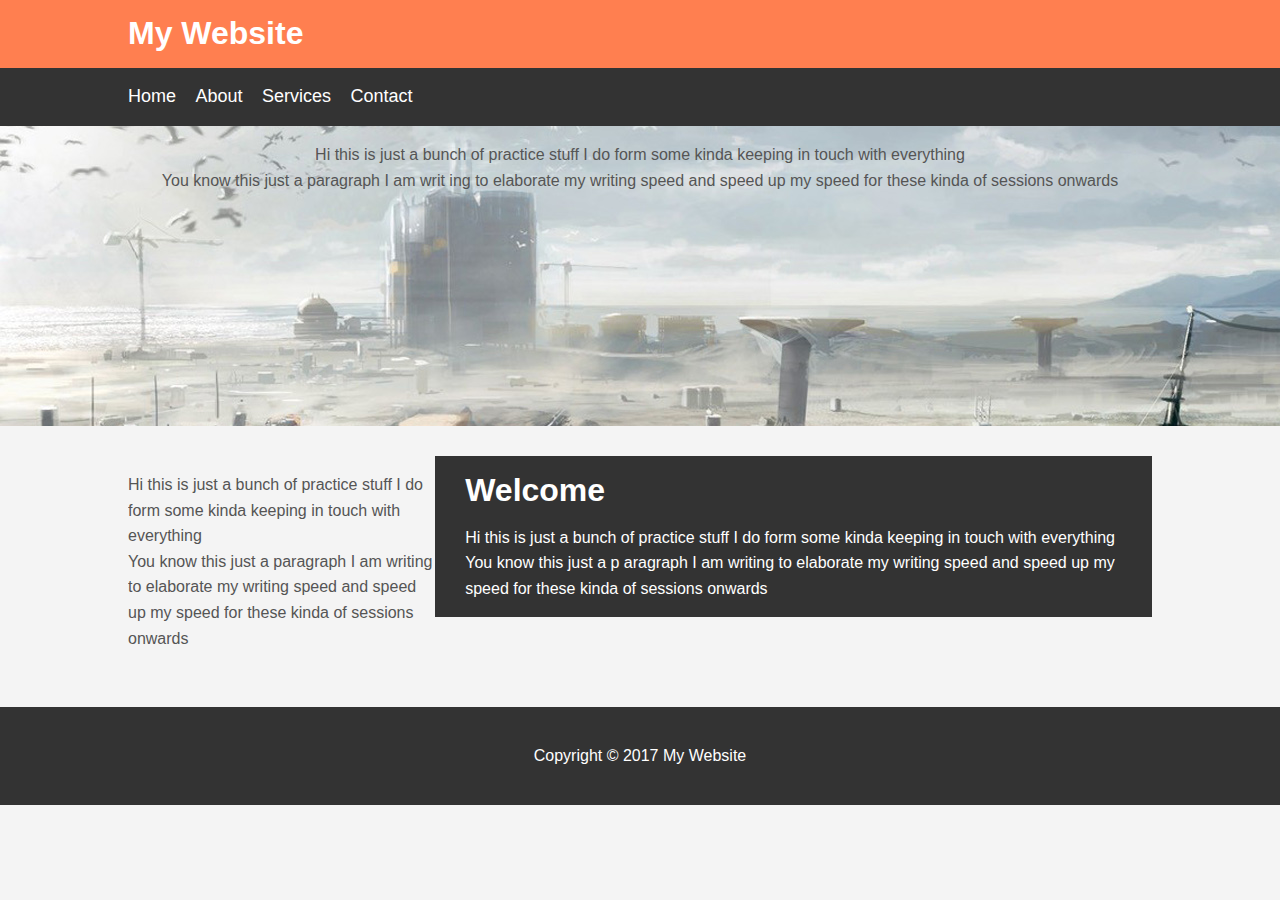
<file: index1.html>
<html>
	<head>
	<title>My Website</title>
		<link rel="stylesheet" type="text/css" href="style2.css">
		
		</head>
		<body>
			<header id="main-header">
				<div class="container">
				<h1>My Website</h1>
				</div>
				</header>
				<nav id="navbar">
				<div class="container">
				<ul>
				<li><a href="#">Home</a></li>
				<li><a href="#">About</a></li>
				<li><a href="#">Services</a></li>
				<li><a href="#">Contact</a></a></li>


				</ul>
				</div>
				</nav>
				<section id="showcase">
				<div class="container">
												<p>Hi this is just a bunch of practice stuff I do form some kinda keeping in touch with everything<br>You know this just a paragraph I am writ
												ing to elaborate my writing speed and speed up my speed for these kinda of sessions onwards</p>
			</div>
					</section>
					<div class="container">
					<section id="main">
						<h1>Welcome</h1>
												<p>Hi this is just a bunch of practice stuff I do form some kinda keeping in touch with everything<br>You know this just a p
												aragraph I am writing to elaborate my writing speed and speed up my speed for these kinda of sessions onwards</p>
												
												
						</section>
						<aside id="sidebar">
												<p>Hi this is just a bunch of practice stuff I do form some kinda keeping in touch with everything<br>You know this just a paragraph I am writing to elaborate
												my writing speed and speed up my speed for these kinda of sessions onwards</p>
												
						</aside>
						</div>
						<footer id="main-footer">
						<p>Copyright &copy 2017 My Website</p>
							
							</footer>
			</body>
	</html>
</file>
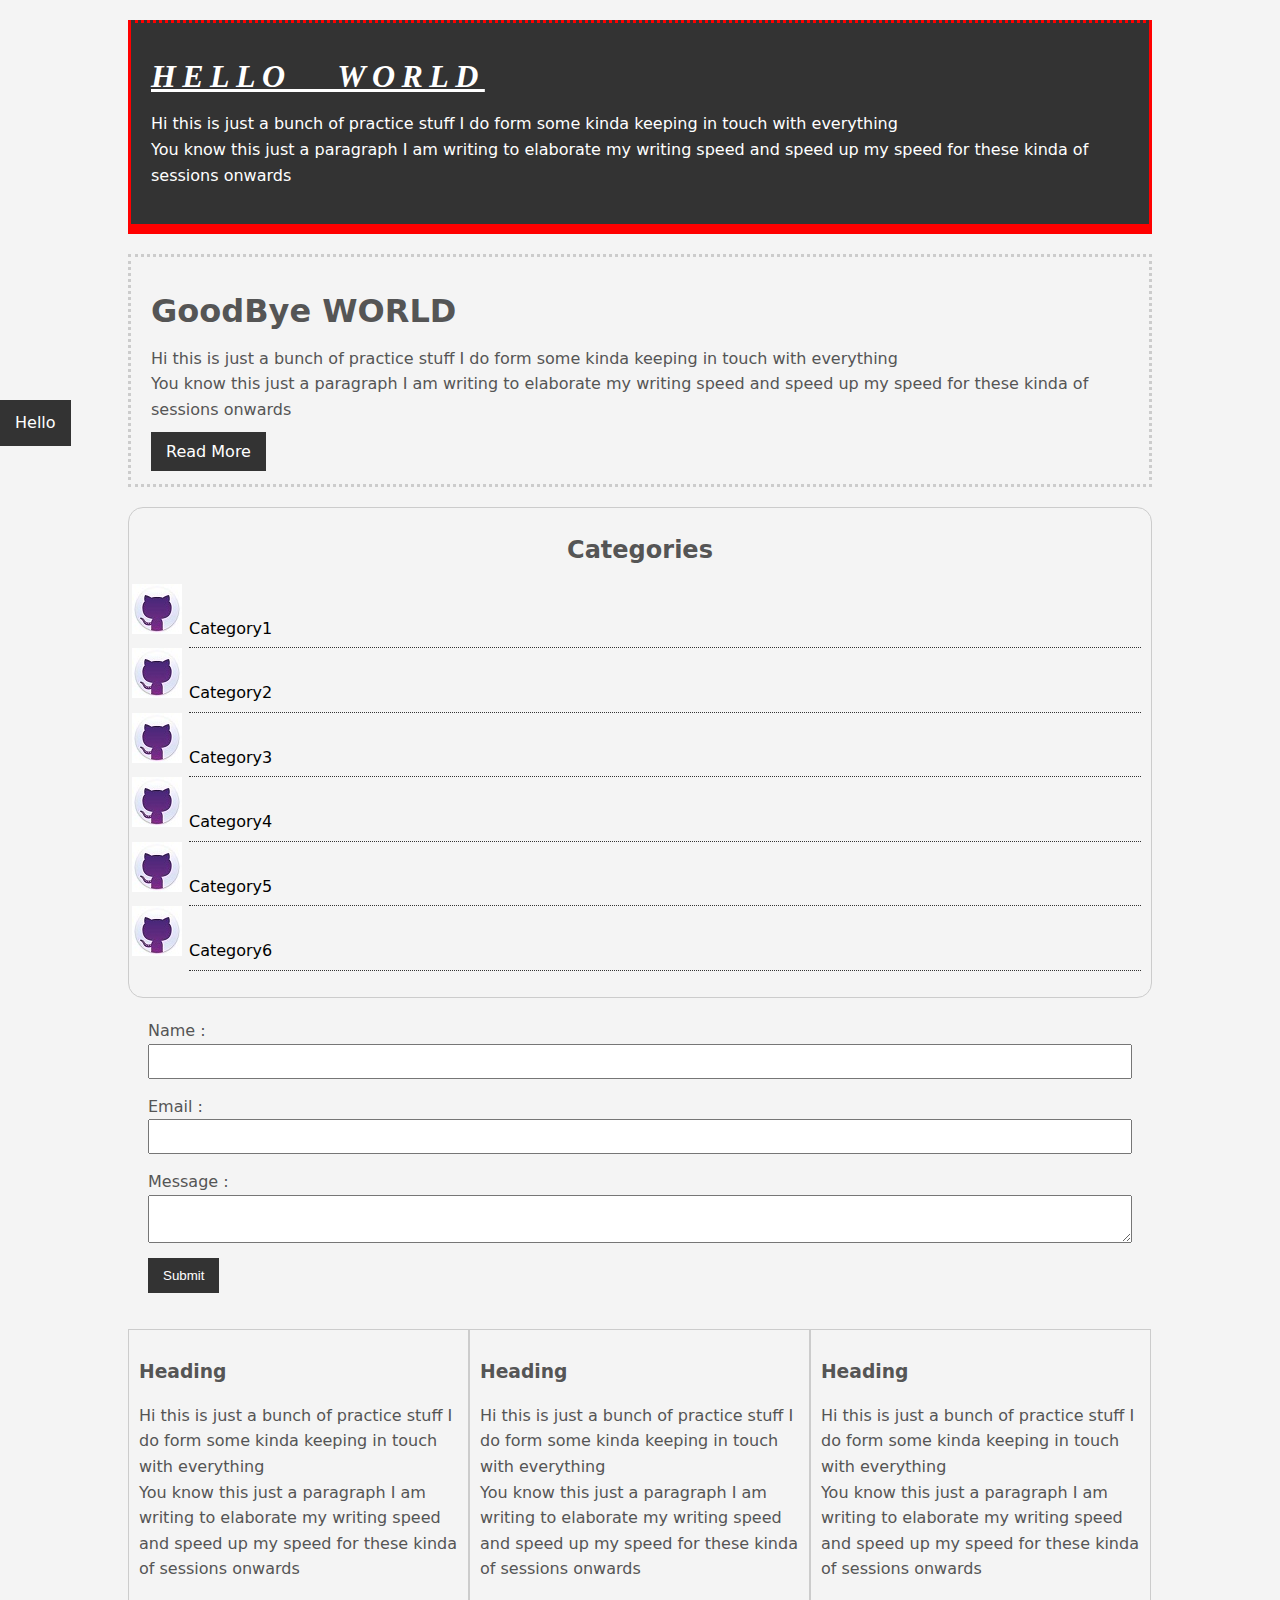
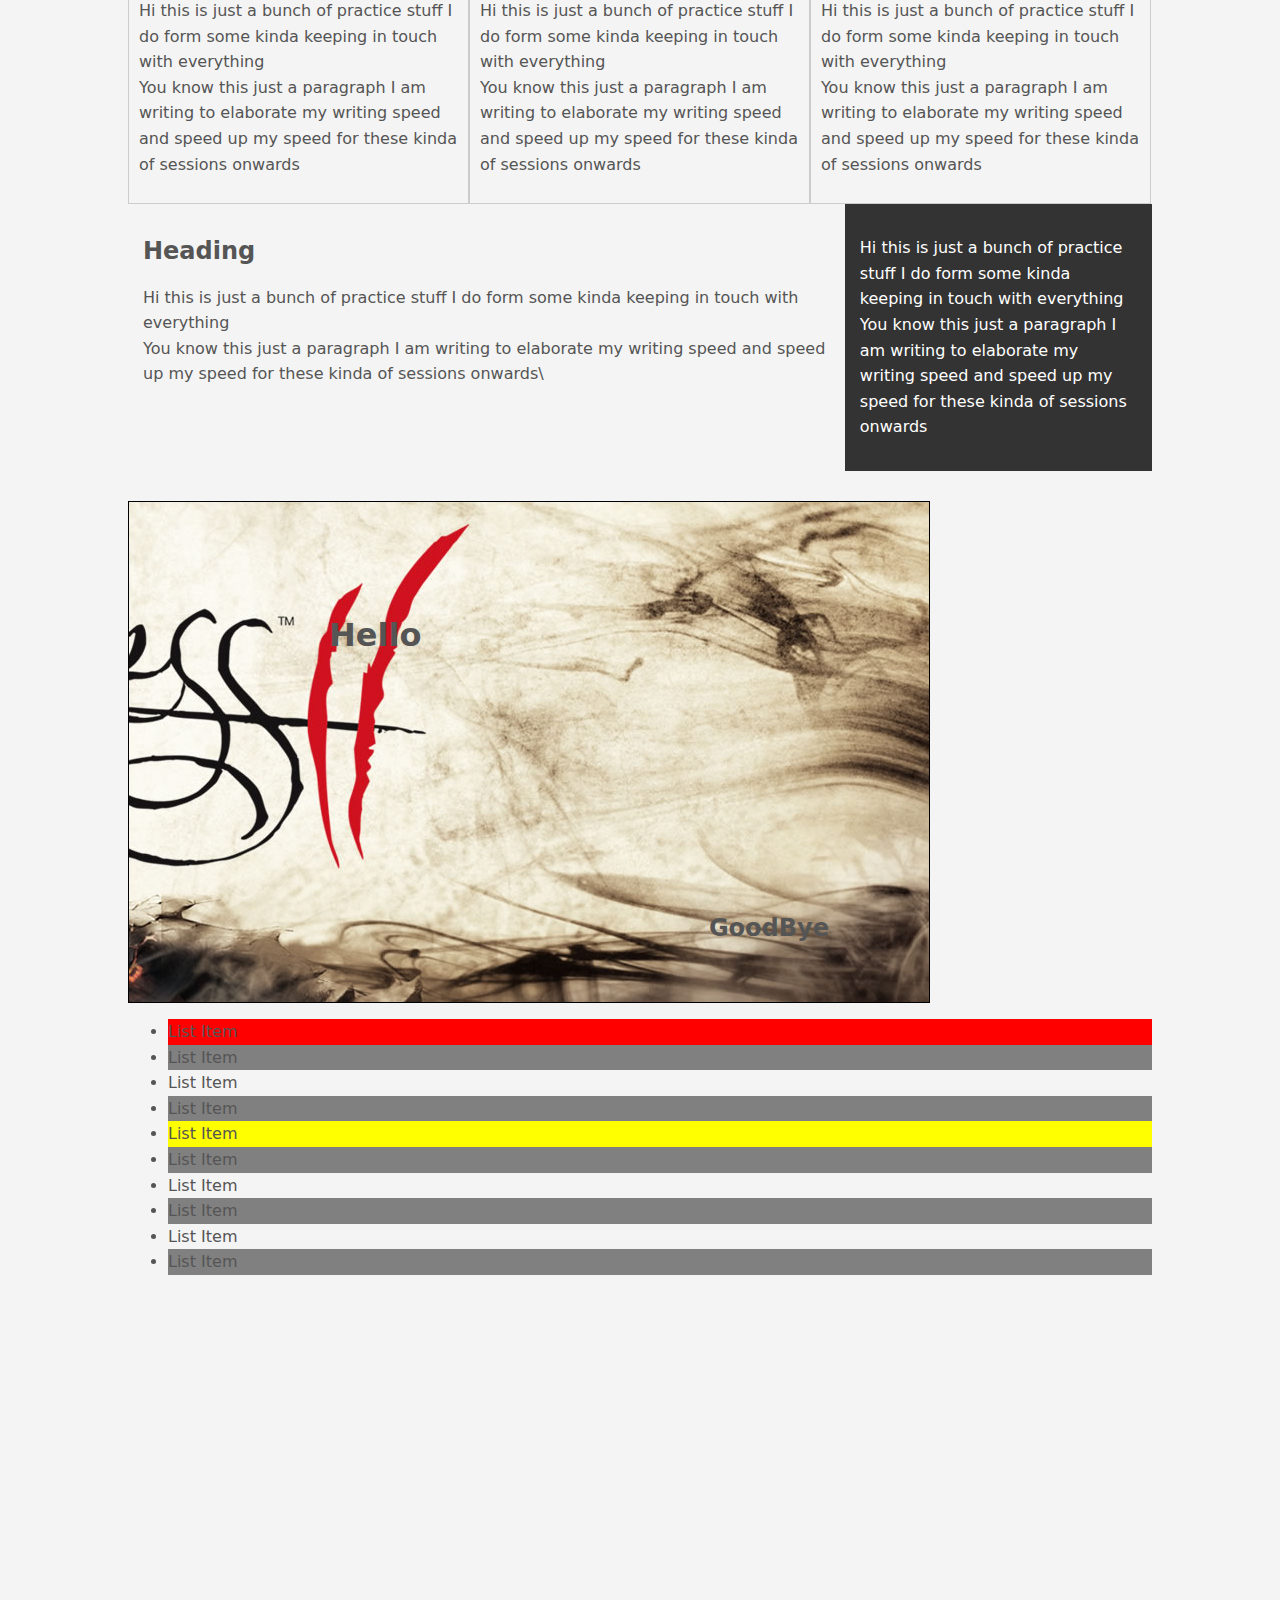
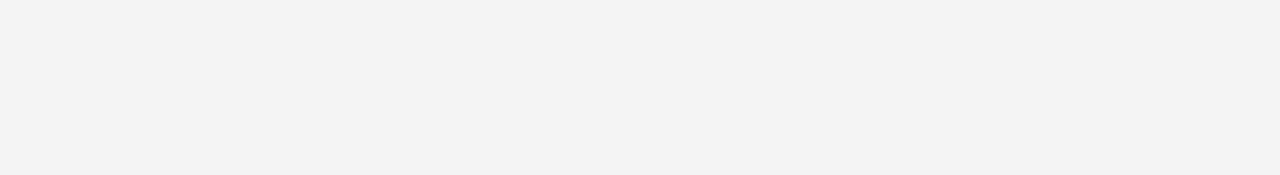
<file: practice.html>
<html>
	<head>
		<title> TIMEPASS</title>
		<link rel="stylesheet" href="style1.css" type="text/css">
			
		</head>
			<body>
			<div class = "container">
				<div class="box-1">
				<h1>HELLO WORLD	</h1>
					<p>Hi this is just a bunch of practice stuff I do form some kinda keeping in touch with everything<br>You know this just a paragraph I am writing to elaborate my writing speed and speed up my speed for these kinda of sessions onwards</p>
					</div>
					
					
						<div class="box-2">
				<h1>GoodBye WORLD	</h1>
					<p>Hi this is just a bunch of practice stuff I do form some kinda keeping in touch with everything<br>You know this just a paragraph I am writing to elaborate my writing speed and speed up my speed for these kinda of sessions onwards</p>
					<a class="button" href="#" > Read More</a>
					</div>
						<div class="categories">	
							<h2>Categories</h2>
								<ul>
									<li><a href="#">Category1</a></li>
									<li><a href="#">Category2</a></li>
									<li><a href="#">Category3</a></li>
									<li><a href="#">Category4</a></li>
									<li><a href="#">Category5</a></li>
									<li><a href="#">Category6</a></li>
									
									</ul>
							</div>
							
							<form class="my-form">
							<div class="form-group">
								<label>Name :</label>
								<input type="text" name="name">
								</div>
								
									<div class="form-group">
								<label>Email :</label>
								<input type="text" name="email">
								</div>
								
									<div class="form-group">
								<label>Message :</label>
								<textarea name="message"></textarea>
								</div>
								<input class="button" type="submit" value="Submit">
								
								
									
								</form>
								<div class="block">
										<h3> Heading</h3>
								<p>Hi this is just a bunch of practice stuff I do form some kinda keeping in touch with everything<br>You know this just a paragraph I am writing to elaborate my writing speed and speed up my speed for these kinda of sessions onwards</p>
										<p>Hi this is just a bunch of practice stuff I do form some kinda keeping in touch with everything<br>You know this just a paragraph I am writing to elaborate my writing speed and speed up my speed for these kinda of sessions onwards</p>
										
										
										
									</div>
									
										<div class="block">
										<h3> Heading</h3>
								<p>Hi this is just a bunch of practice stuff I do form some kinda keeping in touch with everything<br>You know this just a paragraph I am writing to elaborate my writing speed and speed up my speed for these kinda of sessions onwards</p>
										<p>Hi this is just a bunch of practice stuff I do form some kinda keeping in touch with everything<br>You know this just a paragraph I am writing to elaborate my writing speed and speed up my speed for these kinda of sessions onwards</p>
										
										
										
									</div>
									
										<div class="block">
										<h3> Heading</h3>
								<p>Hi this is just a bunch of practice stuff I do form some kinda keeping in touch with everything<br>You know this just a paragraph I am writing to elaborate my writing speed and speed up my speed for these kinda of sessions onwards</p>
										<p>Hi this is just a bunch of practice stuff I do form some kinda keeping in touch with everything<br>You know this just a paragraph I am writing to elaborate my writing speed and speed up my speed for these kinda of sessions onwards</p>
										
										
										
									</div>
									
									<div class="clr"></div>
									<div id="main-block">
									<h2>Heading</h2>
											<p>Hi this is just a bunch of practice stuff I do form some kinda keeping in touch with everything<br>You know this just a paragraph I am writing to elaborate my writing speed and speed up my speed for these kinda of sessions onwards\</p>
						
										</div>
										<div id="sidebar">
												<p>Hi this is just a bunch of practice stuff I do form some kinda keeping in touch with everything<br>You know this just a paragraph I am writing to elaborate my writing speed and speed up my speed for these kinda of sessions onwards</p>
						
											</div>
																				<div class="clr"></div>

												<div class="p-box">
												<h1>Hello</h1>
												<h2>GoodBye</h2>
													</div>
													<ul class="my-list">
													<li>List Item</li>
													<li>List Item</li>
													<li>List Item</li>
													<li>List Item</li>
													<li>List Item</li>
													<li>List Item</li>
													<li>List Item</li>
													<li>List Item</li>
													<li>List Item</li>
													<li>List Item</li>
													</ul>
						</div><!-- container -->
						<a href="#" class="fix-me button">Hello</a> 
						
					<div style="margin-top:500px;"></div>	
				</body>
	</html>
</file>
<file: style2.css>
body{
	background-color:#f4f4f4;
	color:#555;
	font-family:Arial,Helvetica,Sans-sarif;
	font-size:16px;
	line-height:1.6em;
	margin:0;
}
.container{
	width:80%;
	margin:auto;
	overflow:hidden;
	
}
#main-header{
	background-color:coral;
	color:#fff;
}
#navbar{
	background-color:#333;
	color:#fff;
	
}
#navbar ul{
	padding:0;
	list-style:none;
}
#navbar li{
	display:inline;
}
#navbar a{
	color:#fff;
	text-decoration:none;
	font-size:18px;
	padding-right:15px;
}
#showcase{
	background-image:url('battle.jpg');
	background-position:center right;
	height:300px;
	margin-bottom:30px;
	text-align:center;
	
}
#showcase h1{
	color:#fff;
	font-size:50px;
	line-height:1.6em;
	padding-top:0 30px;
}
#main{
	float:right;
	width:70%;
	padding:0 30px;
	box-sizing:border-box;
	background:#333;
	color:#fff;
}
#main-footer{
	background:#333;
	color:#fff;
	text-align:center;
	padding:20px;
	margin-top:40px;
	
}
@media(max-width:600px){
	#main{width:100%;
	float:none;}
		#sidebar{width:100%;
	float:none;}
}
</file>
<file: style1.css>
/**{
	margin:0;
	padding:0;
}*/

body{
	background-color:#f4f4f4;
	color:#555555;
	font-size:16px;
	font-weight:normal;
	line-height:1.6em;
	font-family:sans;
	margin:0;
}
a{
	text-decoration:none;
	color:#000;
}
a:hover{
	color:red;
}
a:active{
	color:green;
}

.container{
	width:80%;
	margin:auto;
}

.button  {
	background-color:#333;
	color:#fff;
	padding:10px 15px;
	border:none;
}
.button:hover{
	background:red;
	color:#fff;
}
.clr{
	clear:both;
}
.box-1{
	background-color:#333;
	color:#fff;
	border-right:5px red solid;
	border-left:5px red  solid;
	border-top:5px red  solid;
	border-bottom:5px red  solid;
	/*same as above*/
	border:5px red solid;
	border-width:3px;
	border-bottom-width:10px;
	border-top-style:dotted;
	padding-top:20px;
	padding-right:20px;
	padding-left:20px;
	padding-right:20px;
	/*same as above*/
	padding:20px;
	margin:20px 0px;
	
}
.box-1 h1{
	font-family:Tahoma;
	font-weight:800;
	font-style:ITALIC;
	text-decoration:underline;
	text-transform:uppercase;	
	letter-spacing:0.2em;
	word-spacing:1em;	
	
}
.box-2{
	border:3px dotted #ccc;
	padding:20px;
	margin:20px 0px;	
}
.categories{
	border:1px #ccc solid;
	padding:10px;
	border-radius:15px;
}
.categories h2{
	text-align:center;
}
.categories ul{
	padding:0px;
	padding-left:50px;
	list-style:none;	
	
}
.categories li{
	padding-bottom:6px;
	border-bottom:dotted 1px #333;
	list-style-image:url('github.jpg');
	
}
.my-form{
	padding:20px;
	
}
.my-form .form-group{
	padding-bottom:15px;
}
.my-form label{
	display:block;
}
.my-form input[type="text"],.my-form textarea{
	padding:8px;
	width:100%;
}
.block{
	float:left;
	width:33.3%;
	border:1px solid #ccc;
	padding:10px;
	box-sizing:border-box;
}
#main-block{
	float:left;
	width:70%;
	padding:15px;
	box-sizing:border-box;
	
}
#sidebar{
	float:right;
	width:30%;
	background-color:#333;
	color:#fff;
	padding:15px;
	box-sizing:border-box;
	
}
.p-box {
	width:800px;
	height:500px;
	border:1px solid #000;
	margin-top:30px;
	position:relative;
	background-image:url('oneforall.jpg');
	background-repeat:no-repeat;
	background-position:100px 200px;
	background-position:center top;
}

.p-box h1{
	position:absolute;
	
	top:100px;
	left:200px;
	
}
.p-box h2{
	position:absolute;
	bottom:40px;
	right:100px;
}

.fix-me{
	top:400px;
	position:fixed;
}
.my-list li:first-child{
	background-color:red;
	
}
.my-list li:last-child{
	background-color:green;
	
}
.my-list li:nth-child(5){
	background-color:yellow;
	
}
.my-list li:nth-child(even){
	background-color:grey;
	
}
</file>
